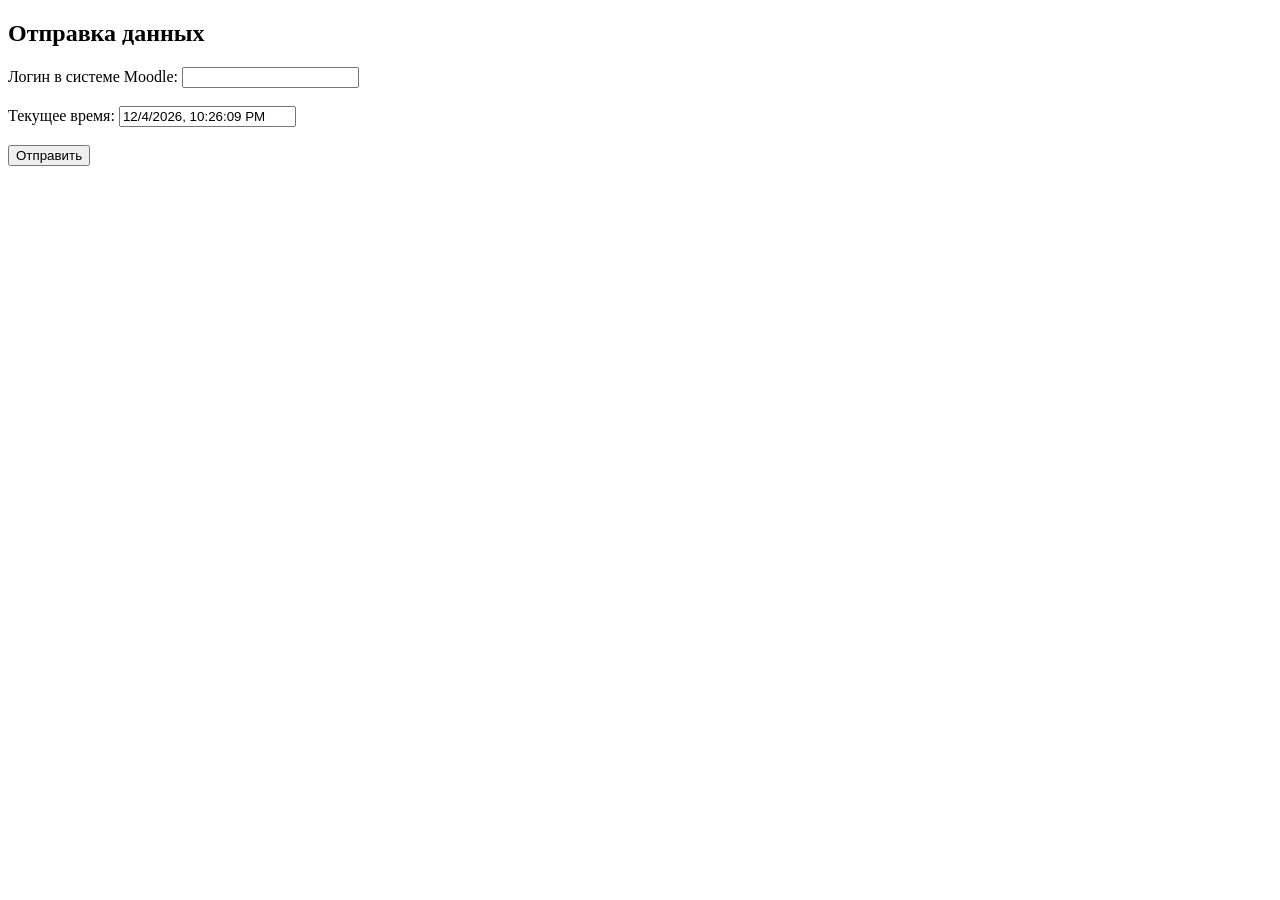
<file: computer_workshop/lab06/part-2.1/index.html>
<!DOCTYPE html>
<html lang="ru">
<head>
    <meta charset="UTF-8">
    <meta name="viewport" content="width=device-width, initial-scale=1.0">
    <title>Форма отправки данных</title>
    <script>
        function setCurrentTime() {
            var currentTime = new Date().toLocaleString();
            document.getElementById("current_time").value = currentTime;
        }
    </script>
</head>
<body onload="setCurrentTime()">
    <h2>Отправка данных</h2>
    <form action="/submit" method="POST">
        <label for="moodle_login">Логин в системе Moodle:</label>
        <input type="text" id="moodle_login" name="moodle_login" required><br><br>

        <label for="current_time">Текущее время:</label>
        <input type="text" id="current_time" name="current_time" readonly><br><br>

        <button type="submit">Отправить</button>
    </form>
</body>
</html>
</file>
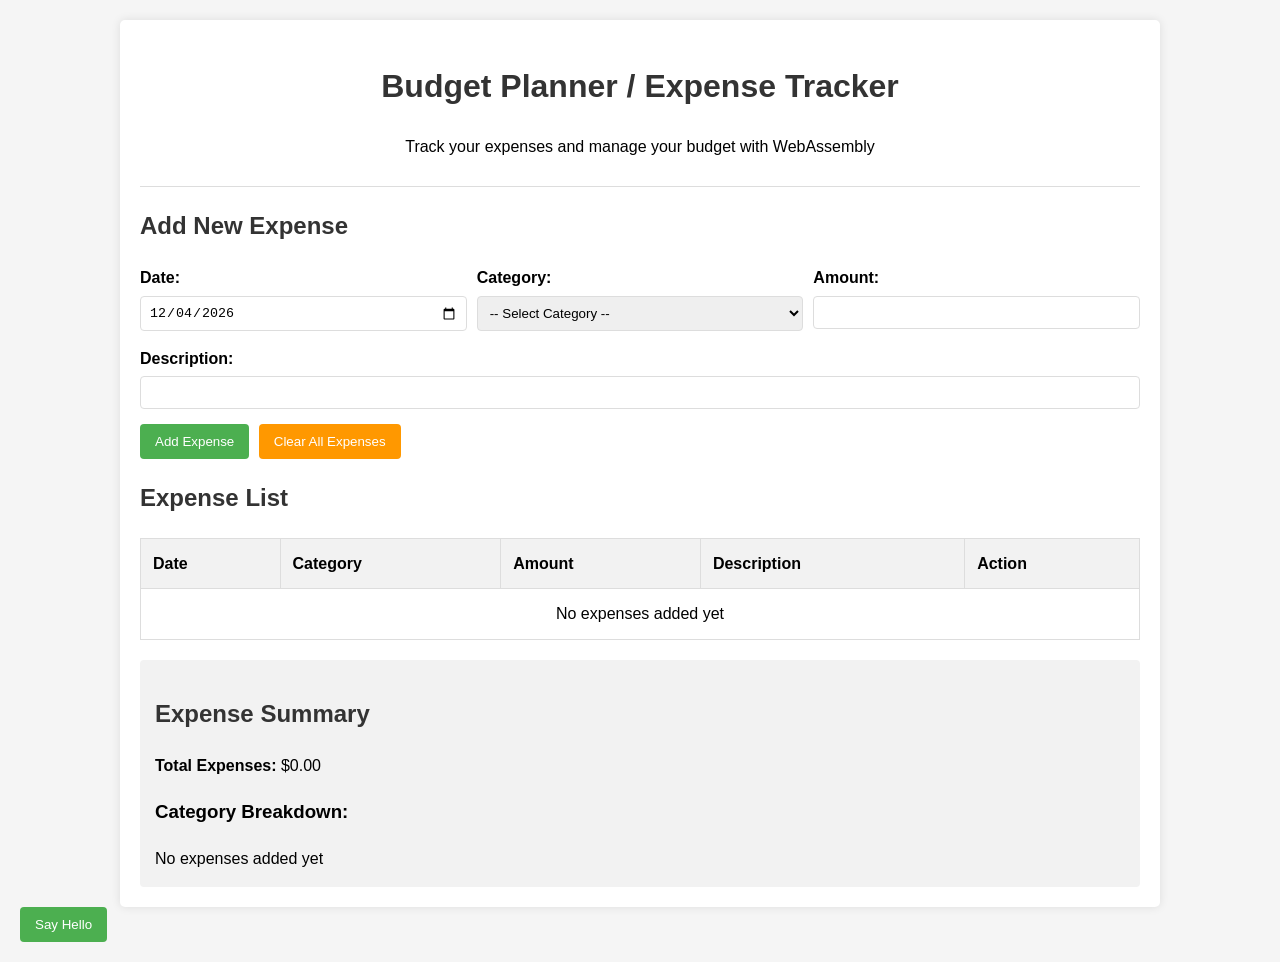
<file: computer_workshop/lab05/webassembly/prj/index.html>
<!DOCTYPE html>
<html lang="en">
<head>
    <meta charset="UTF-8">
    <meta name="viewport" content="width=device-width, initial-scale=1.0">
    <title>Budget Planner - WebAssembly Application</title>
    <style>
        /* Basic styling for the Budget Planner application */
        body {
            font-family: Arial, sans-serif;
            line-height: 1.6;
            margin: 0;
            padding: 20px;
            background-color: #f5f5f5;
        }
        
        .container {
            max-width: 1000px;
            margin: 0 auto;
            background-color: #fff;
            padding: 20px;
            border-radius: 5px;
            box-shadow: 0 0 10px rgba(0, 0, 0, 0.1);
        }
        
        h1, h2 {
            color: #333;
        }
        
        .header {
            text-align: center;
            margin-bottom: 20px;
            padding-bottom: 10px;
            border-bottom: 1px solid #ddd;
        }
        
        .form-group {
            margin-bottom: 15px;
        }
        
        label {
            display: block;
            margin-bottom: 5px;
            font-weight: bold;
        }
        
        input, select {
            width: 100%;
            padding: 8px;
            border: 1px solid #ddd;
            border-radius: 4px;
            box-sizing: border-box;
        }
        
        button {
            background-color: #4CAF50;
            color: white;
            padding: 10px 15px;
            border: none;
            border-radius: 4px;
            cursor: pointer;
            margin-right: 5px;
        }
        
        button:hover {
            background-color: #45a049;
        }
        
        button.delete {
            background-color: #f44336;
        }
        
        button.delete:hover {
            background-color: #d32f2f;
        }
        
        button.clear {
            background-color: #ff9800;
        }
        
        button.clear:hover {
            background-color: #fb8c00;
        }
        
        table {
            width: 100%;
            border-collapse: collapse;
            margin-top: 20px;
        }
        
        table, th, td {
            border: 1px solid #ddd;
        }
        
        th, td {
            padding: 12px;
            text-align: left;
        }
        
        th {
            background-color: #f2f2f2;
        }
        
        tr:nth-child(even) {
            background-color: #f9f9f9;
        }
        
        .totals {
            margin-top: 20px;
            padding: 15px;
            background-color: #f2f2f2;
            border-radius: 4px;
        }
        
        .category-totals {
            display: flex;
            flex-wrap: wrap;
            gap: 10px;
            margin-top: 10px;
        }
        
        .category-total-item {
            background-color: #e0e0e0;
            padding: 8px 12px;
            border-radius: 4px;
        }
        
        .error-message {
            color: #f44336;
            margin-top: 5px;
        }
        
        .success-message {
            color: #4CAF50;
            margin-top: 5px;
        }
        
        .hidden {
            display: none;
        }
        
        /* Responsive design */
        @media (max-width: 768px) {
            .form-row {
                flex-direction: column;
            }
            
            .form-group {
                width: 100%;
                margin-right: 0;
            }
        }
    </style>
</head>
<body>
    <!-- Main container for the Budget Planner application -->
    <div class="container">
        <!-- Header section -->
        <div class="header">
            <h1>Budget Planner / Expense Tracker</h1>
            <p>Track your expenses and manage your budget with WebAssembly</p>
        </div>
        
        <!-- Expense entry form -->
        <div class="expense-form">
            <h2>Add New Expense</h2>
            
            <!-- Form for entering expense details -->
            <form id="expenseForm">
                <div class="form-row" style="display: flex; gap: 10px;">
                    <div class="form-group" style="flex: 1;">
                        <label for="expenseDate">Date:</label>
                        <input type="date" id="expenseDate" required>
                    </div>
                    
                    <div class="form-group" style="flex: 1;">
                        <label for="expenseCategory">Category:</label>
                        <select id="expenseCategory" required>
                            <option value="">-- Select Category --</option>
                            <option value="Food">Food</option>
                            <option value="Transport">Transport</option>
                            <option value="Utilities">Utilities</option>
                            <option value="Entertainment">Entertainment</option>
                            <option value="Housing">Housing</option>
                            <option value="Healthcare">Healthcare</option>
                            <option value="Education">Education</option>
                            <option value="Shopping">Shopping</option>
                            <option value="Other">Other</option>
                        </select>
                    </div>
                    
                    <div class="form-group" style="flex: 1;">
                        <label for="expenseAmount">Amount:</label>
                        <input type="number" id="expenseAmount" step="0.01" min="0.01" required>
                    </div>
                </div>
                
                <div class="form-group">
                    <label for="expenseDescription">Description:</label>
                    <input type="text" id="expenseDescription" required>
                </div>
                
                <div class="form-actions">
                    <button type="submit" id="addExpenseBtn">Add Expense</button>
                    <button type="button" id="clearAllBtn" class="clear">Clear All Expenses</button>
                </div>
                
                <!-- Message area for displaying errors or success messages -->
                <div id="messageArea" class="hidden"></div>
            </form>
        </div>
        
        <!-- Expense list section -->
        <div class="expense-list">
            <h2>Expense List</h2>
            
            <!-- Table for displaying expense entries -->
            <table id="expenseTable">
                <thead>
                    <tr>
                        <th>Date</th>
                        <th>Category</th>
                        <th>Amount</th>
                        <th>Description</th>
                        <th>Action</th>
                    </tr>
                </thead>
                <tbody id="expenseTableBody">
                    <!-- Expense entries will be dynamically added here -->
                    <tr id="noExpensesRow">
                        <td colspan="5" style="text-align: center;">No expenses added yet</td>
                    </tr>
                </tbody>
            </table>
        </div>
        
        <!-- Totals section -->
        <div class="totals">
            <h2>Expense Summary</h2>
            
            <!-- Display total expenses -->
            <div class="total-expenses">
                <strong>Total Expenses:</strong> <span id="totalExpenses">$0.00</span>
            </div>
            
            <!-- Display category totals -->
            <div class="category-totals-section">
                <h3>Category Breakdown:</h3>
                <div id="categoryTotals" class="category-totals">
                    <!-- Category totals will be dynamically added here -->
                    <div id="noCategoriesMessage">No expenses added yet</div>
                </div>
            </div>
        </div>
    </div>
    
    <!-- Script to load the WebAssembly module -->
    <!-- <script>
        // This script will be replaced by the Emscripten-generated JavaScript
        // when the C code is compiled. However, we need to define some functions
        // that will be called from the C code.
        
        // Global variable to store the WebAssembly Module
        var Module = {
            onRuntimeInitialized: function() {
                console.log("WebAssembly module initialized");
                // Initialize the UI
                updateExpenseTable();
                updateTotalExpenses(0);
                updateCategoryTotals();
            }
        };
    </script> -->
    
    <!-- Custom JavaScript for the Budget Planner application -->
    <script>
        // Function to update the expense table with data from the WebAssembly module
        function updateExpenseTable() {
            // This function will be implemented in the custom JavaScript file
            console.log("updateExpenseTable function called");
        }
        
        // Function to update the total expenses display
        function updateTotalExpenses(total) {
            // This function will be implemented in the custom JavaScript file
            console.log("updateTotalExpenses function called with total: " + total);
        }
        
        // Function to update the category totals display
        function updateCategoryTotals() {
            // This function will be implemented in the custom JavaScript file
            console.log("updateCategoryTotals function called");
        }
    </script>
    <script src="index.js"></script>
    <script>
        // var Module = BudgetPlanner(Module);
    </script>
    <script src="app.js"></script>
    <button onclick="Module.ccall('showHelloMessage', null, [], [])">Say Hello</button>
    <script>
        // Define the Module object with custom configurations
        var Module = {
            onRuntimeInitialized: function() {
                console.log("WebAssembly module initialized");
                // Initialize the UI
                updateExpenseTable();
                updateTotalExpenses(0);
                updateCategoryTotals();
            }
        };

        // Instantiate the WebAssembly module
        BudgetPlanner(Module).then(function(initializedModule) {
            console.log("Module is ready:", initializedModule);
            // Optionally, assign the initialized module back to `Module`
            Module = initializedModule;
        }).catch(function(error) {
            console.error("Failed to initialize the WebAssembly module:", error);
        });
    </script>
</body>
</html>
</file>
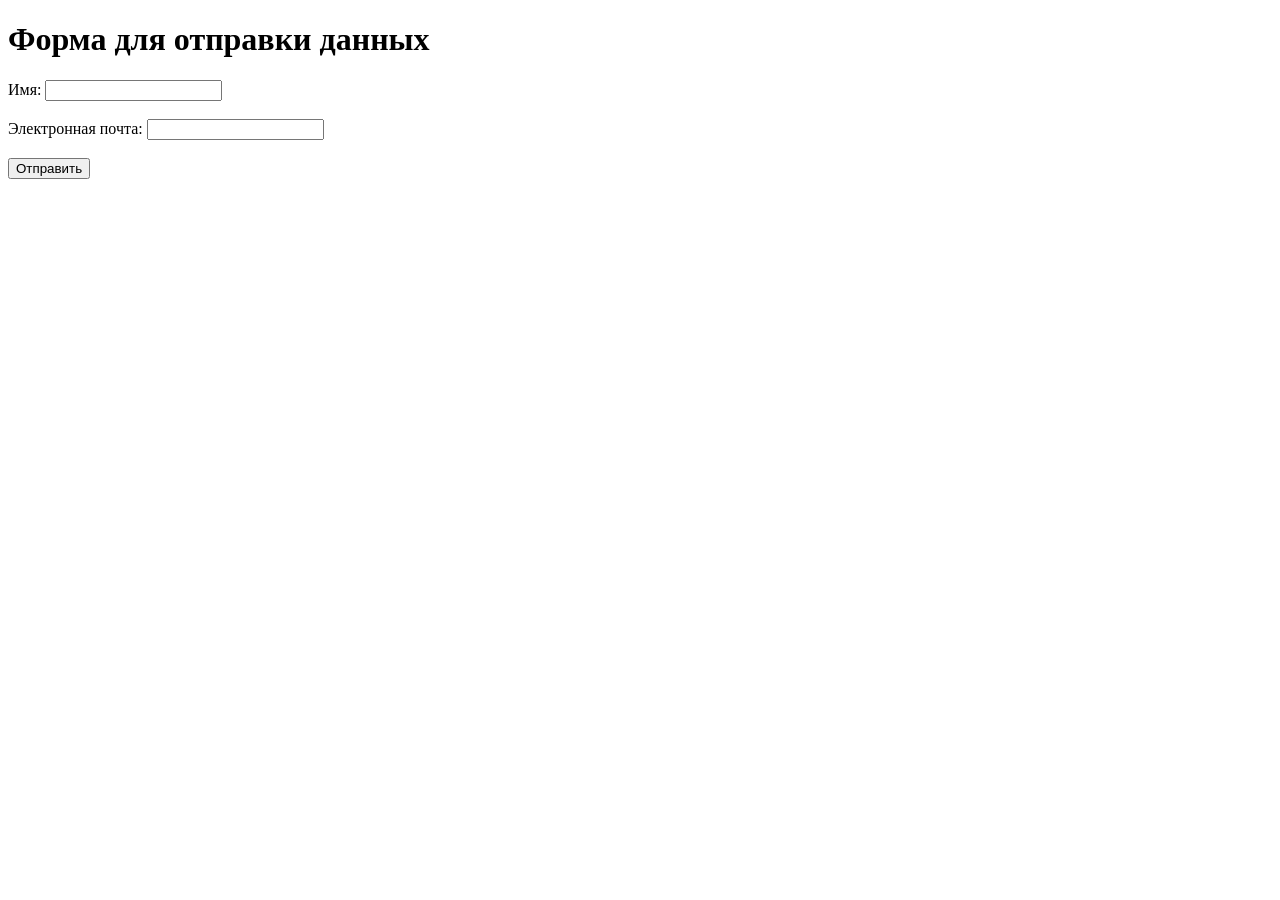
<file: computer_workshop/lab06/part-2.2/form.html>
<!DOCTYPE html>
<html lang="ru">
<head>
    <meta charset="UTF-8">
    <meta name="viewport" content="width=device-width, initial-scale=1.0">
    <title>Форма для отправки данных</title>
</head>
<body>
    <h1>Форма для отправки данных</h1>
    <form action="/submit" method="POST">
        <label for="name">Имя:</label>
        <input type="text" id="name" name="name" required><br><br>

        <label for="email">Электронная почта:</label>
        <input type="email" id="email" name="email" required><br><br>

        <input type="submit" value="Отправить">
    </form>
</body>
</html>
</file>
